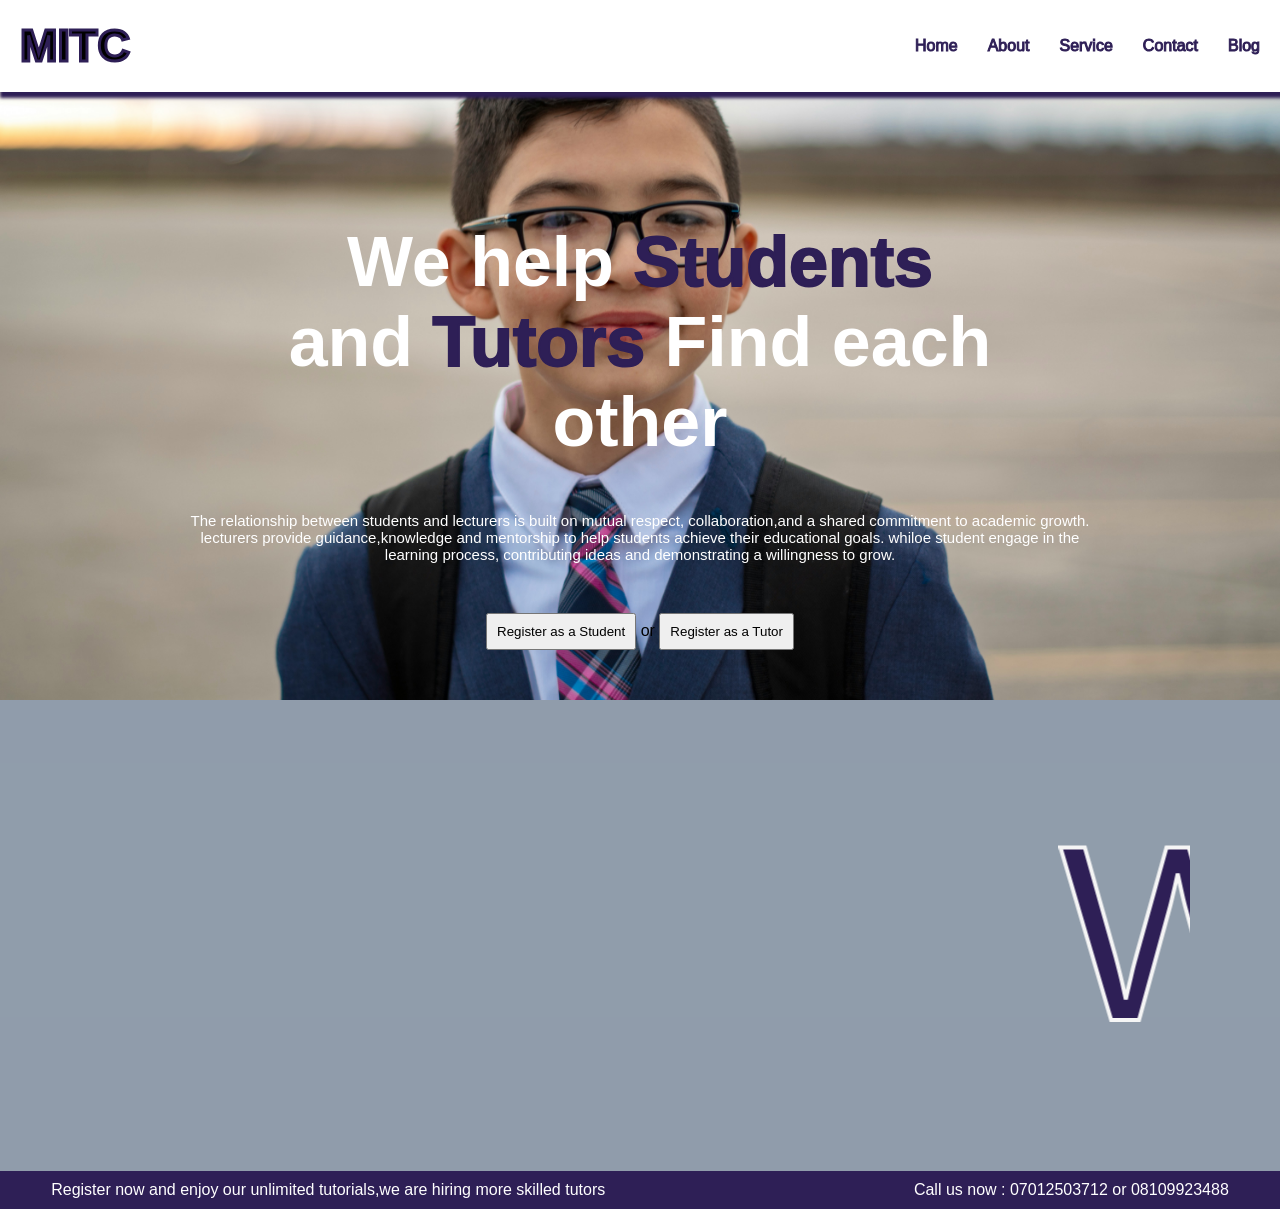
<file: index.html>
<!DOCTYPE html>
<html lang="en">
<head>
    <meta charset="UTF-8">
    <meta name="viewport" content="width=device-width, initial-scale=1.0">
    <title>School Website</title>
    <link rel="stylesheet" href="Allblog.css">
</head>
<body>
    <header class="header">
        <nav>
           <h1 class="mitc">MITC</h1>
            <ul>
               <li> <a href="Home.html">Home</a></li>
               <li> <a href="About.html">About</a></li>
               <li> <a href="Service.html">Service</a></li>
               <li> <a href="Contact.html">Contact</a></li>
               <li> <a href="Blog.html">Blog</a></li>
            </ul>
       
        </nav>
    </header>
    <!-- first section home -->
    <section class="firsthome">
        
       <div class="student">
        <h1 class="h1">We help <span>Students </span><br>and <span>Tutors</span> Find each 
             <br>other</h1>
             <p class="homep">
             The relationship between students and lecturers is built on mutual respect, 
             collaboration,and a shared commitment to academic growth. <br> lecturers provide 
             guidance,knowledge and mentorship to help students achieve their educational 
             goals. whiloe student engage in the <br> learning process, contributing ideas and 
             demonstrating a willingness to grow.
             </p>
             <div class="button">
                
             <button>Register as a Student</button> or
             <button>Register as a Tutor</button>
             </div>
       </div>
       </section>
       <!-- second section  -->
        <section>
            <div class="marquee">
                <marquee behavior="" direction="left">
                    We Listen And We Learn
                </marquee>
            </div>
        </section>
       <!-- third section  -->
        <section class="secondhome">
            <div class="overallhome">
                <div>
                    <p class="register">
                        Register now and enjoy our unlimited tutorials,we are hiring more skilled tutors
                    </p>
                </div>
                <div>
                   <p class="call"> Call us now : 07012503712 or 08109923488</p>
                </div>
            </div>
        </section>
</body>
</html>
</file>
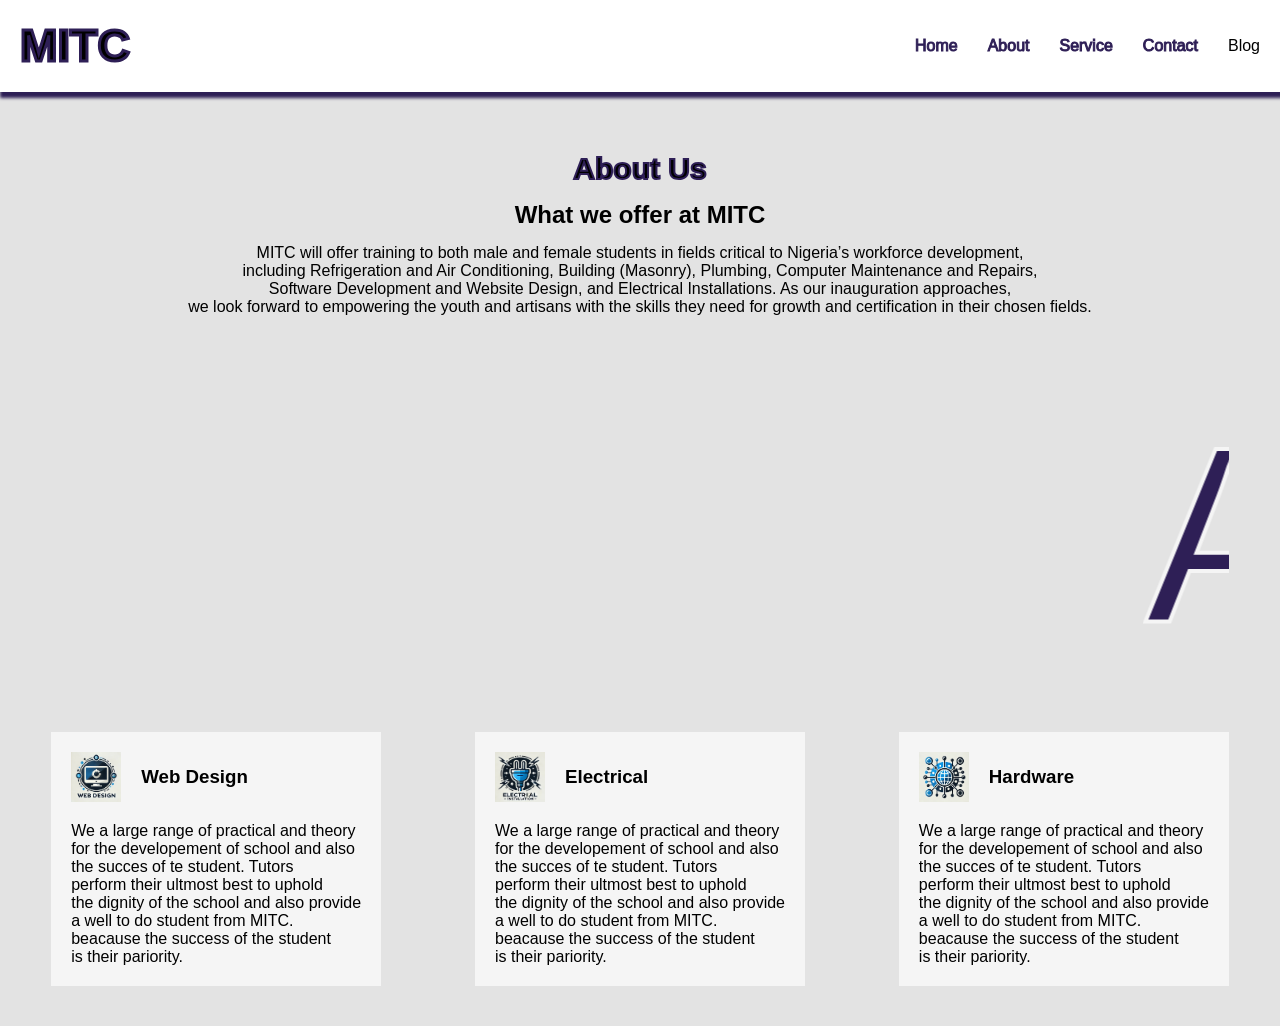
<file: About.html>
<!DOCTYPE html>
<html lang="en">
<head>
    <meta charset="UTF-8">
    <meta name="viewport" content="width=device-width, initial-scale=1.0">
    <title>School Website</title>
    <link rel="stylesheet" href="Allblog.css">
</head>
<body>
    
    <header class="header">
        <nav>
            <h1 class="mitc">MITC</h1>
            <ul>
               <li> <a href="Home.html">Home</a></li>
               <li> <a href="About.html">About</a></li>
               <li> <a href="Service.html">Service</a></li>
               <li> <a href="Contact.html">Contact</a></li>
               <li> <a href="Blog.html"></a>Blog</li>
            </ul>
       
        </nav>
    </header>
    

    <!-- first section About  -->
     <section class="firstabout">
        <div class="firstdivabout">
          <h1 class="us">About Us</h1>
          <h1 class="offer">What we offer at MITC</h1>
          <p class="MITC">MITC will offer training to both male and female students in fields critical to Nigeria’s
             workforce development, <br> including Refrigeration and Air Conditioning, Building (Masonry), 
             Plumbing, Computer Maintenance and Repairs, <br> Software Development and Website Design, 
             and Electrical Installations. As our inauguration approaches, <br> we look forward to empowering the youth and artisans with the skills they need for
             growth and certification in their chosen fields.</p>
        </div>
        
    
       <section>
        <div class="marque">
            <marquee behavior="2px" direction="left">
                About MITC
            </marquee>

        <div class="website">
            <div class="back">
                <div>
                    <div class="webp">
                        <img src="web.webp" alt="" height="50px" width="50px">
                        <h1>Web Design</h1>
                    </div>
                    We a large range of practical and theory <br> for the developement  of school and also <br>
                    the succes of te student. Tutors <br>perform their ultmost best to uphold <br>the dignity 
                    of the school and also provide <br> a well to do student from MITC. <br>beacause the success 
                    of the student <br> is their pariority.
                </div>
            </div>
            <div class="middle">
                <div class="webp">
                    <img src="elec.webp" alt="" height="50px" width="50px">
                    <h1>Electrical</h1>
                </div>
                <div>
                    We a large range of practical and theory <br> for the developement  of school and also <br>
                    the succes of te student. Tutors <br>perform their ultmost best to uphold <br>the dignity 
                    of the school and also provide <br> a well to do student from MITC. <br>beacause the success 
                    of the student <br> is their pariority.
                </div>
            </div>
            <div class="leave">
                
                <div class="webp">
                    <img src="net.webp" alt="" height="50px" width="50px">
                    <h1>Hardware</h1>
                </div>
                <div>
                    We a large range of practical and theory <br> for the developement  of school and also <br>
                    the succes of te student. Tutors <br>perform their ultmost best to uphold <br>the dignity 
                    of the school and also provide <br> a well to do student from MITC. <br>beacause the success 
                    of the student <br> is their pariority.
                </div>
            </div>
        </div>
     </section>
</body>
</html>
</file>
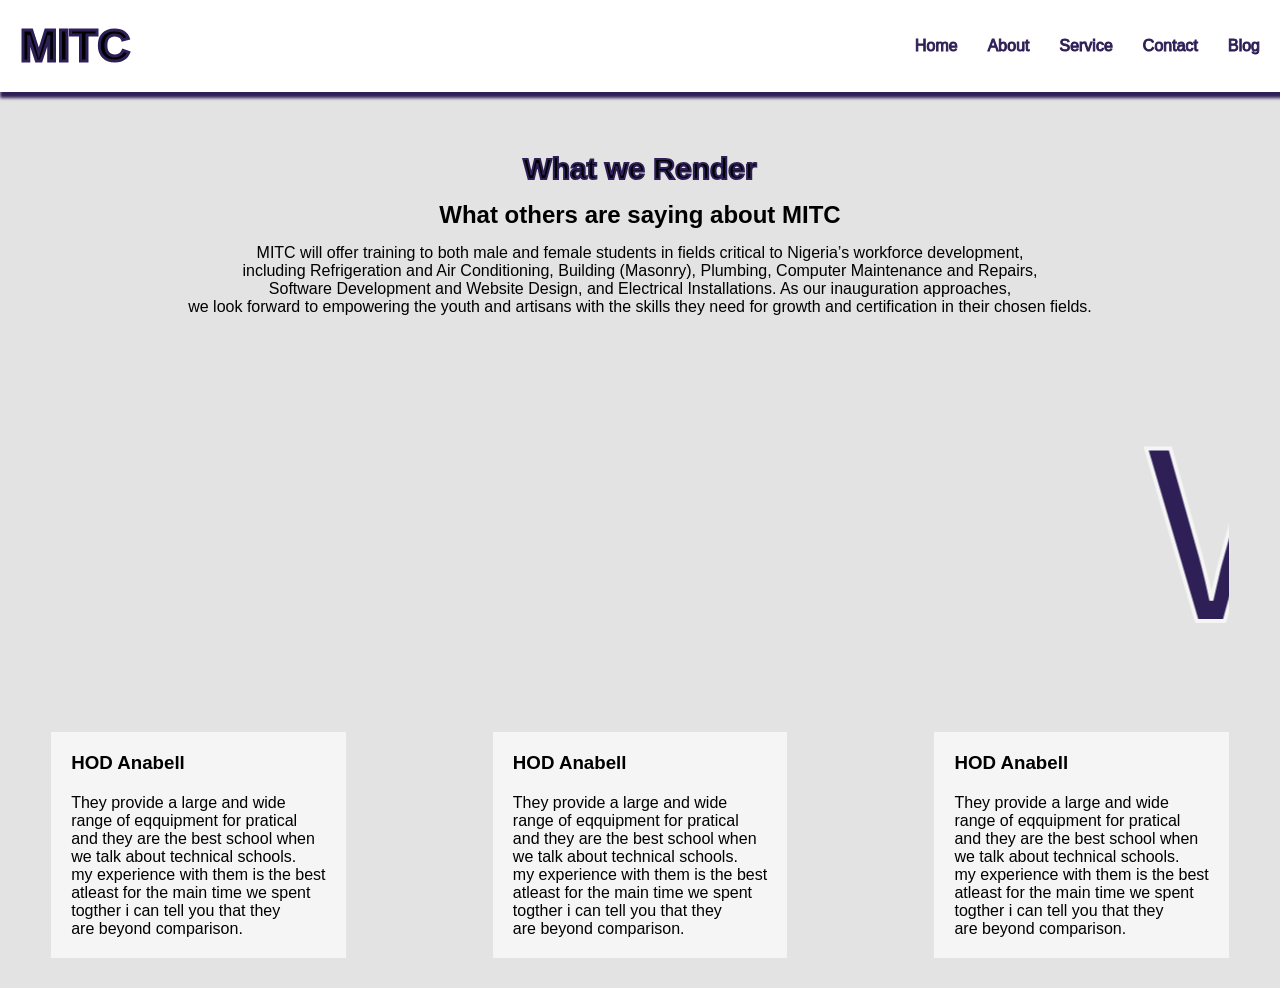
<file: Blog.html>
<!DOCTYPE html>
<html lang="en">
<head>
    <meta charset="UTF-8">
    <meta name="viewport" content="width=device-width, initial-scale=1.0">
    <title>School Website</title>
    <link rel="stylesheet" href="Allblog.css">
</head>
<body>
    
    <header class="header">
        <nav>
            <h1 class="mitc">MITC</h1>
            <ul>
               <li> <a href="Home.html">Home</a></li>
               <li> <a href="About.html">About</a></li>
               <li> <a href="Service.html">Service</a></li>
               <li> <a href="Contact.html">Contact</a></li>
               <li> <a href="Blog.html">Blog</a></li>
            </ul>
       
        </nav>
    </header>
    
    <section class="firstabout">
        <div class="firstdivabout">
          <h1 class="us">What we Render</h1>
          <h1 class="offer">What others are saying about MITC</h1>
          <p class="MITC">MITC will offer training to both male and female students in fields critical to Nigeria’s
             workforce development, <br> including Refrigeration and Air Conditioning, Building (Masonry), 
             Plumbing, Computer Maintenance and Repairs, <br> Software Development and Website Design, 
             and Electrical Installations. As our inauguration approaches, <br> we look forward to empowering the youth and artisans with the skills they need for
             growth and certification in their chosen fields.</p>
        </div>
        
       <section>
        <div class="marque">
            <marquee behavior="2px" direction="left">
                What We Render
            </marquee>

        <div class="saying">
            <div class="back">
                <h1 class="hod">HOD Anabell</h1>
                <p>They provide a large and wide <br> range of eqquipment for pratical <br>and they are the best 
                    school when <br> we talk about technical schools. <br> my experience with them is the best <br>atleast
                    for the main time we spent <br> togther i can tell you that they <br> are beyond comparison.
                </p>
            </div>
            <div class="middle">
                
                <h1 class="hod">HOD Anabell</h1>
                <p>They provide a large and wide <br> range of eqquipment for pratical <br>and they are the best 
                    school when <br> we talk about technical schools. <br> my experience with them is the best <br>atleast
                    for the main time we spent <br> togther i can tell you that they <br> are beyond comparison.
                </p>
            </div>
            <div class="leave">
                
                <h1 class="hod">HOD Anabell</h1>
                <p>They provide a large and wide <br> range of eqquipment for pratical <br>and they are the best 
                    school when <br> we talk about technical schools. <br> my experience with them is the best <br>atleast
                    for the main time we spent <br> togther i can tell you that they <br> are beyond comparison.
                </p>
            </div>
        </div>
        </div>
       </section>
</body>
</html>
</file>
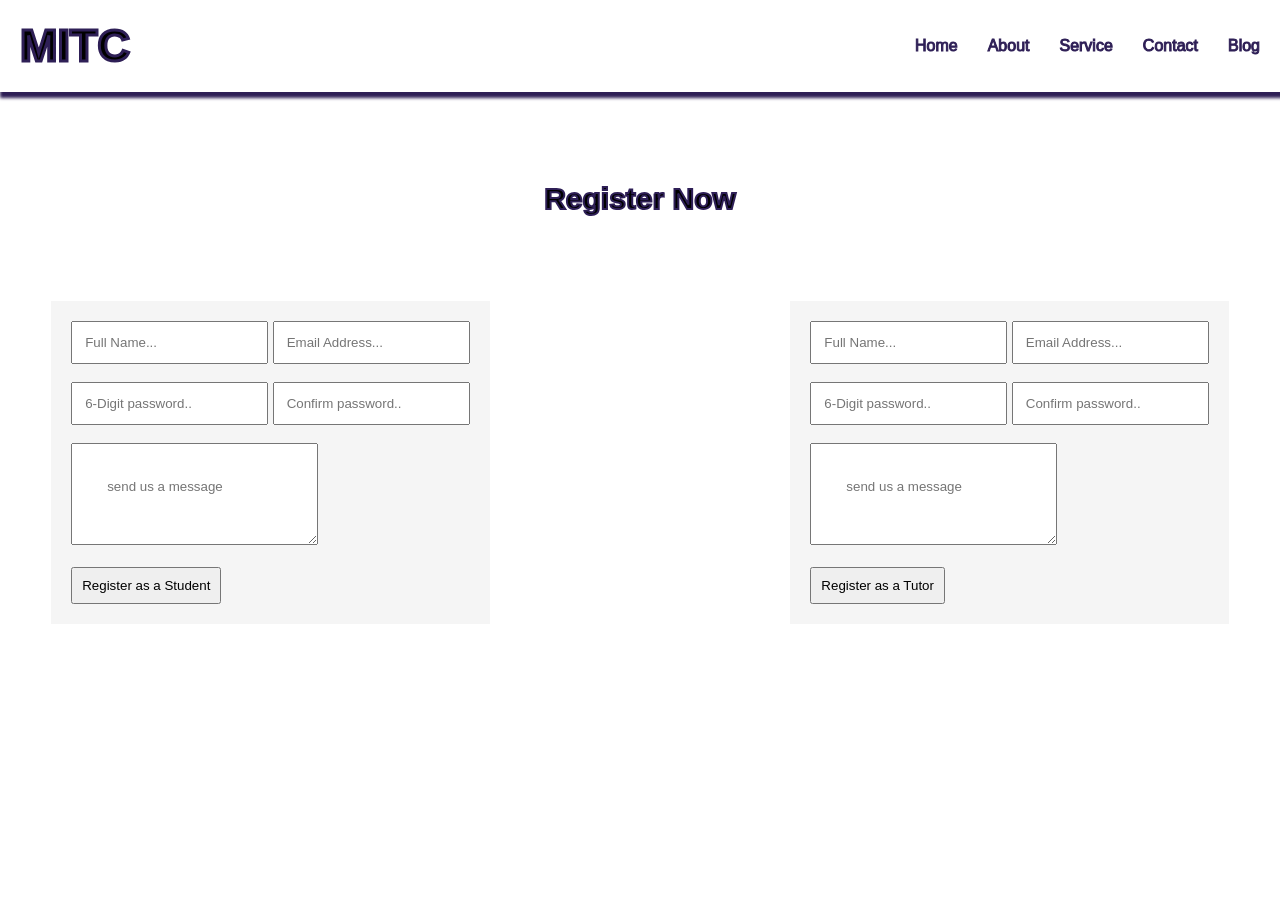
<file: Contact.html>
<!DOCTYPE html>
<html lang="en">
<head>
    <meta charset="UTF-8">
    <meta name="viewport" content="width=device-width, initial-scale=1.0">
    <title>School Website</title>
    <link rel="stylesheet" href="Allblog.css">
</head>
<body>
    
    <header class="header">
        <nav>
           <h1 class="mitc">MITC</h1>
            <ul>
               <li> <a href="Home.html">Home</a></li>
               <li> <a href="About.html">About</a></li>
               <li> <a href="Service.html">Service</a></li>
               <li> <a href="Contact.html">Contact</a></li>
               <li> <a href="Blog.html">Blog</a></li>
            </ul>
       
        </nav>
    </header>
    <section class="now">
        <div class="uss">
            <h1 class="us">Register Now</h1>
        </div>
        <div class="action">
            <div class="type">
                <form action="https://www.mitc.com">
                    <input type="text" placeholder="Full Name..." required>
                    <input type="eamil" placeholder="Email Address..." required> <br><br>
                    <input type="password" placeholder="6-Digit password.." required>
                    <input type="password" placeholder="Confirm password.."> <br><br>
                    <textarea name="" id="" placeholder="send us a message"></textarea><br><br>
                    <button>Register as a Student</button>
                </form>
            </div>
            
            <div class="type">
                <form action="https://www.mitc.com">
                    <input type="text" placeholder="Full Name..." required>
                    <input type="eamil" placeholder="Email Address..." required> <br><br>
                    <input type="password" placeholder="6-Digit password.." required>
                    <input type="password" placeholder="Confirm password.."><br><br>
                    <textarea name="" id="" placeholder="send us a message"></textarea> <br><br>
                    <button>Register as a Tutor</button>
                </form>
            </div>
        </div>
    </section>
</body>
</html>
</file>
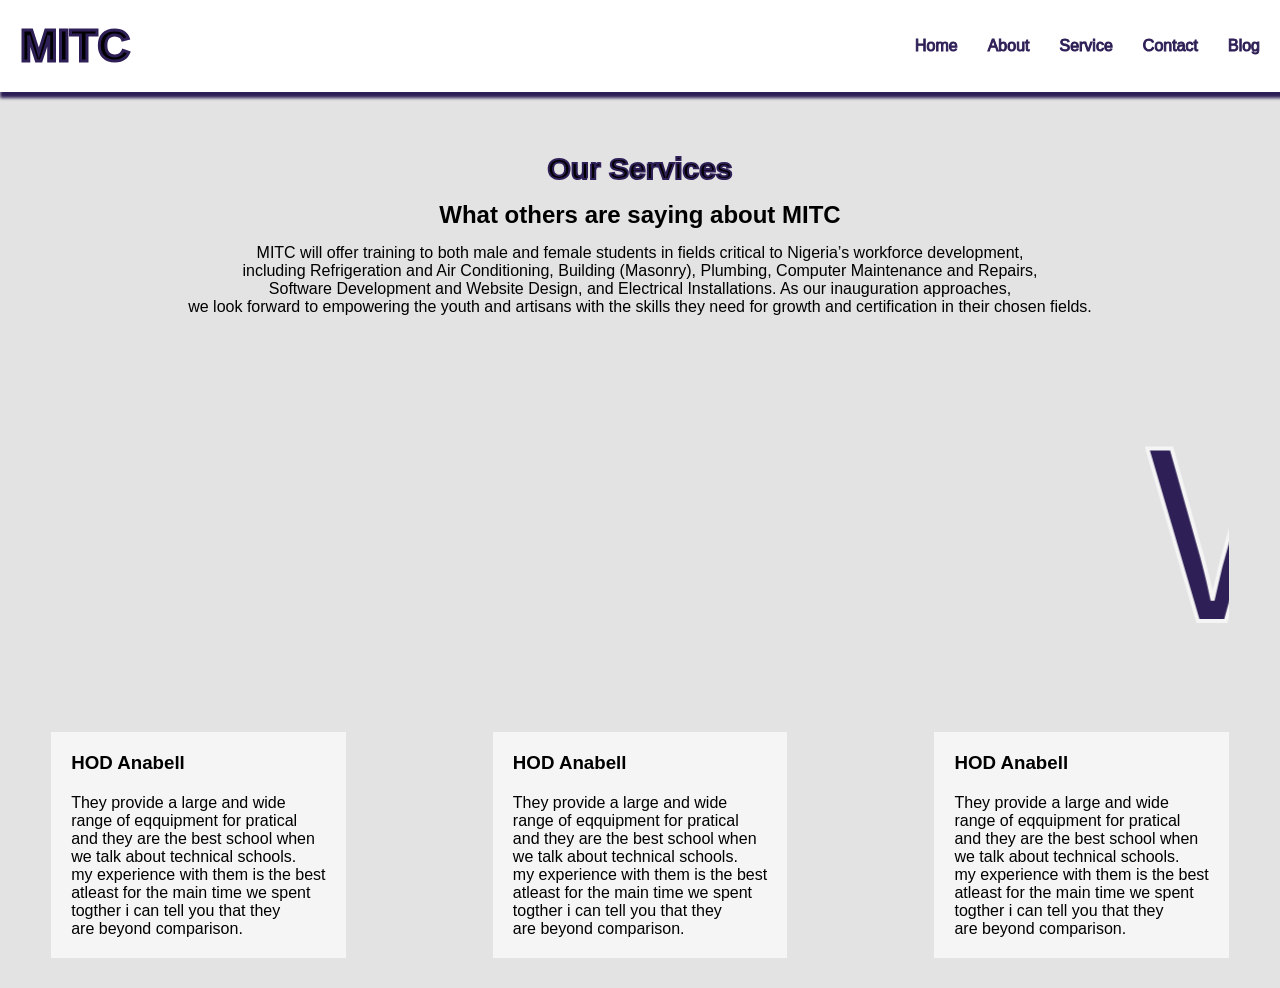
<file: Service.html>
<!DOCTYPE html>
<html lang="en">
<head>
    <meta charset="UTF-8">
    <meta name="viewport" content="width=device-width, initial-scale=1.0">
    <title>School Website</title>
    <link rel="stylesheet" href="Allblog.css">
</head>
<body>
    
    <header class="header">
        <nav>
              <h1 class="mitc">MITC</h1>
            <ul>
               <li> <a href="Home.html">Home</a></li>
               <li> <a href="About.html">About</a></li>
               <li> <a href="Service.html">Service</a></li>
               <li> <a href="Contact.html">Contact</a></li>
               <li> <a href="Blog.html">Blog</a></li>
            </ul>
       
        </nav>
    </header>
    

    <section class="firstabout">
        <div class="firstdivabout">
          <h1 class="us">Our Services</h1>
          <h1 class="offer">What others are saying about MITC</h1>
          <p class="MITC">MITC will offer training to both male and female students in fields critical to Nigeria’s
             workforce development, <br> including Refrigeration and Air Conditioning, Building (Masonry), 
             Plumbing, Computer Maintenance and Repairs, <br> Software Development and Website Design, 
             and Electrical Installations. As our inauguration approaches, <br> we look forward to empowering the youth and artisans with the skills they need for
             growth and certification in their chosen fields.</p>
        </div>
        
       <section>
        <div class="marque">
            <marquee behavior="2px" direction="left">
                What We Render
            </marquee>

        <div class="saying">
            <div class="back">
                <h1 class="hod">HOD Anabell</h1>
                <p>They provide a large and wide <br> range of eqquipment for pratical <br>and they are the best 
                    school when <br> we talk about technical schools. <br> my experience with them is the best <br>atleast
                    for the main time we spent <br> togther i can tell you that they <br> are beyond comparison.
                </p>
            </div>
            <div class="middle">
                
                <h1 class="hod">HOD Anabell</h1>
                <p>They provide a large and wide <br> range of eqquipment for pratical <br>and they are the best 
                    school when <br> we talk about technical schools. <br> my experience with them is the best <br>atleast
                    for the main time we spent <br> togther i can tell you that they <br> are beyond comparison.
                </p>
            </div>
            <div class="leave">
                
                <h1 class="hod">HOD Anabell</h1>
                <p>They provide a large and wide <br> range of eqquipment for pratical <br>and they are the best 
                    school when <br> we talk about technical schools. <br> my experience with them is the best <br>atleast
                    for the main time we spent <br> togther i can tell you that they <br> are beyond comparison.
                </p>
            </div>
        </div>
        </div>
       </section>
</body>
</html>
</file>
<file: Allblog.css>
*{
    margin: 0px;
    font-family: Arial, Helvetica, sans-serif;
}
.header{
    padding-right: 4%;
    padding-left: 4%;
    background-color: #ffff;
    padding: 20px;
    position: sticky;
    top: 0px;
    box-shadow: 3px 3px 3px 3px #2e1f56;
}
.mitc{
    font-size: 45px;
    -webkit-text-stroke: 3px;
    -webkit-text-stroke-color: #2e1f56;
}
nav{
    display: flex;
    align-items: center;
    justify-content: space-between;
}
a{
    text-decoration: none;
    color: #2e1f56 ;
    -webkit-text-stroke: 1px;
    -webkit-text-stroke-color: #2e1f56;

}
a:hover{
    color: black;
    text-decoration: underline;
}
ul{
    list-style: none;
    display: flex;
    gap: 30px;
}

/* first home section */
.firsthome{
      padding-top: 130px;
      padding-left: 4%;
      padding-right: 4%;
      background-image: url(tover.jpg);
      background-position: bottom;
      background-repeat: no-repeat;
      background-size: cover;    
    
}
.homep{
    padding-bottom: 50px;
    color: #ffff;
    font-size: 15px;
    text-align:  center;
}
.button{
    text-align: center;
    padding-bottom: 50px;
}
span{
    color: #2e1f56;
    -webkit-text-stroke: 2px;
    -webkit-text-stroke-color: #2e1f56;
    font-size: 70px;
    font-weight: 900px;
}
.h1{
    padding-bottom: 50px;
    color: #ffff;
    font-size: 70px;
    text-align:  center;
}
.butt{
    padding-top: 7px;
    padding-bottom: 7px;
    padding-right: 20px;
    padding-left: 20px;
    background-color: #ffff;
    color: black;
    border-radius: 10px;
    border: none;
}
/* second home section */
marquee{
    font-size: 250px;
    color: #2e1f56;
    -webkit-text-stroke: 4px;
    -webkit-text-stroke-color: whitesmoke;
   
}
.marquee{
    background-color: #1f38567e;
    padding: 90px;
}
/* third home section */
.secondhome{
    background-color: #2e1f56;
    padding-right: 4%;
    padding-left: 4%;
    padding-top: 10px;
}
.overallhome{
    display: flex;
    justify-content: space-between;
    padding-bottom: 10px;
}
.register{
    color: #ffff;
}
.call{
    color: #ffff;
}

/* About section */
.firstabout{
    background-color: #20202020;
    padding-left: 4%;
    padding-right: 4%;
}
.firstdivabout{
    text-align: center;
    padding: 60px;
}
.us{
    padding-bottom: 15px;
    -webkit-text-stroke: 2px;
    -webkit-text-stroke-color: #2e1f56;
    font-size: 30px;
}
.offer{
    padding-bottom: 15px;
}
.MITC{
    padding-bottom: 15px ;
}
.back{
    background-color: whitesmoke;
    padding: 20px;
}
.leave{

    background-color: whitesmoke;
    padding: 20px;
}


.middle{
background-color: whitesmoke;
padding: 20px;
}
    

.webp{
    display: flex;
    gap: 20px;
    padding-bottom: 20px;
    align-items: center;
}
.website{
    display: flex;
    justify-content: space-between;
    padding-bottom: 40px;
    padding-top: 50px;
} 
/* services styling */
.hod{
    padding-bottom: 20px;
}
.saying{
    display: flex;
    justify-content: space-between;
    padding-bottom: 30px;
    padding-top: 50px;
}
/* 
contact section  */
.uss{
    text-align: center;
}
.type{
    background-color: whitesmoke;
    padding: 20px;
}
button{
    padding: 9px;
}
.action{
    padding-top: 70px;
    display: flex;
    justify-content: space-between;
}
::placeholder{
    align-items: left;
}
textarea{
    padding: 35px;
}
input{
    padding: 12px;
}
.now{
    padding-top: 90px;
    padding-left: 4%;
    padding-right: 4%;
    padding-bottom: 60px;
}
button:hover{
    cursor: pointer;
}
</file>
